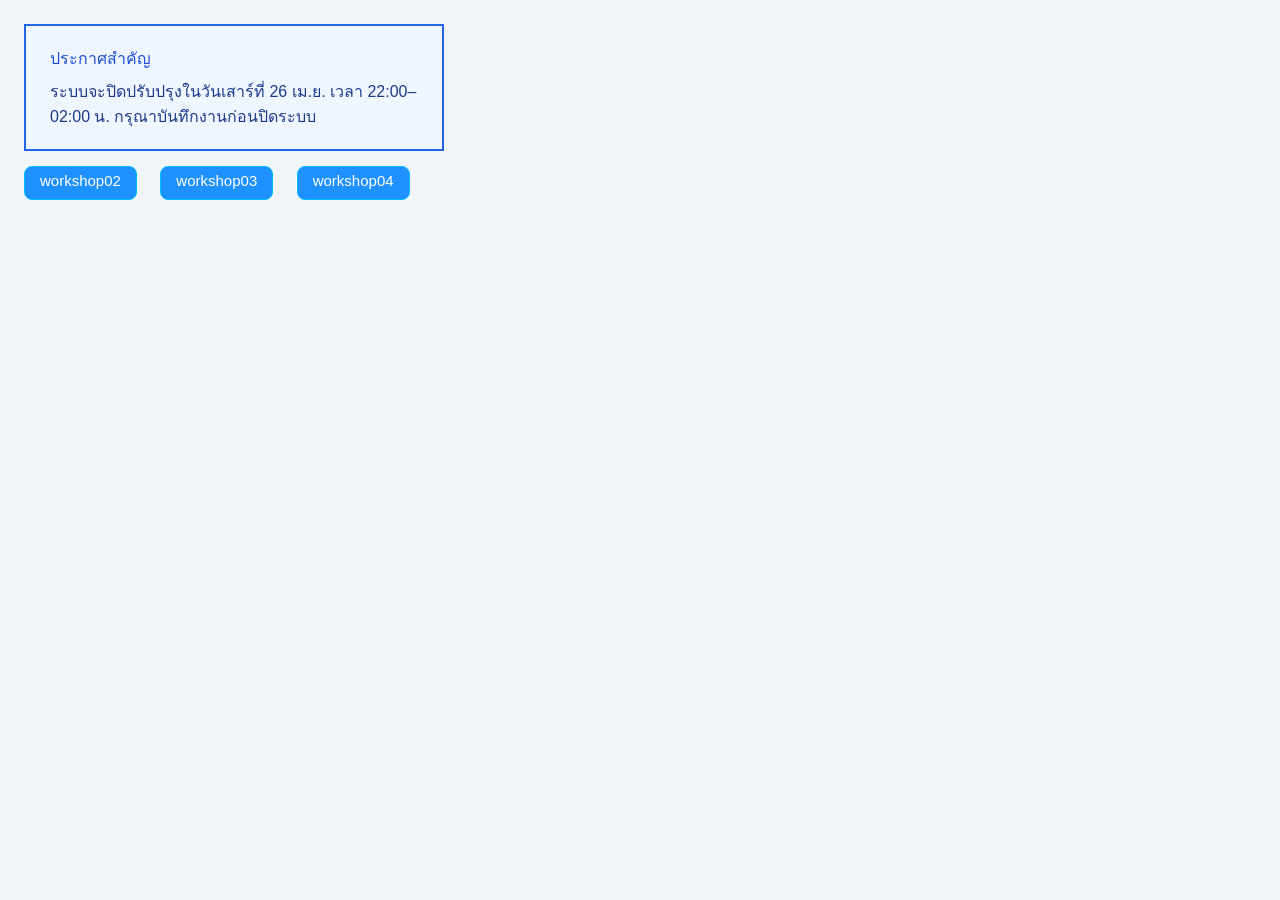
<file: index.html>
<!doctype html>
<html lang="en">
  <head>
    <meta charset="UTF-8" />
    <meta name="viewport" content="width=device-width, initial-scale=1.0" />
    <link rel="stylesheet" href="./workshop1.css" />
    <link rel="stylesheet" href="./main.css" />
    <title>Document</title>
  </head>
  <body>
    <div class="notice">
      <p class="notice__title">ประกาศสำคัญ</p>
      <p class="notice__body">
        ระบบจะปิดปรับปรุงในวันเสาร์ที่ 26 เม.ย. เวลา 22:00–02:00 น.
        กรุณาบันทึกงานก่อนปิดระบบ
      </p>
    </div>

    <div>
      <a class="button_link" href="./workshop2.html">workshop02</a>
      <a class="button_link" href="./workshop3.html">workshop03</a>
      <a class="button_link" href="./workshop4.html">workshop04</a>
    </div>
  </body>
</html>
</file>
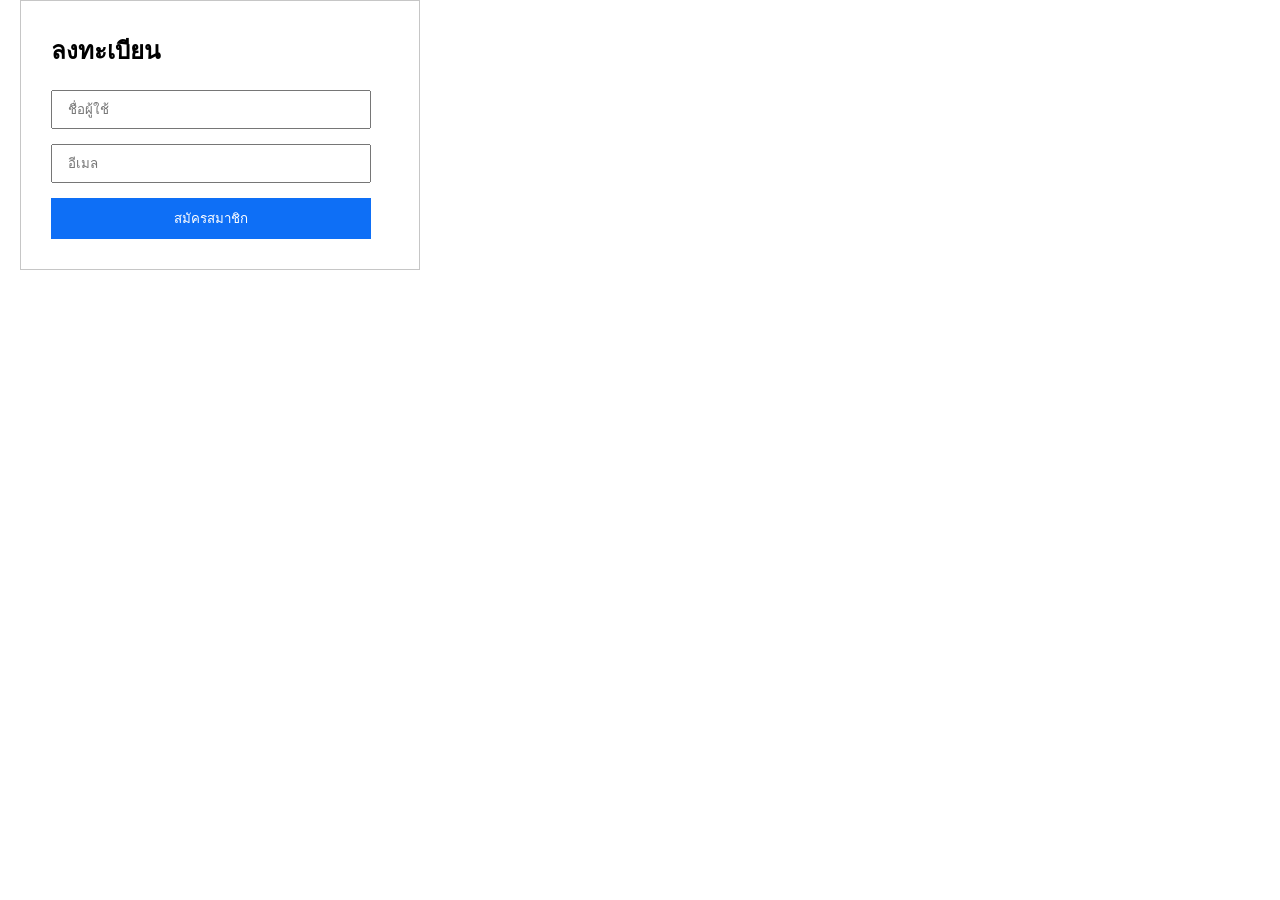
<file: workshop3.html>
<!DOCTYPE html>
<html lang="en">
<head>
    <meta charset="UTF-8">
    <meta name="viewport" content="width=device-width, initial-scale=1.0">
    <link rel="stylesheet" href="./workshop3.css">
    <title>Document</title>
</head>
<body>
    <div class="form">
  <h2>ลงทะเบียน</h2>
  <input type="text" class="input" placeholder="ชื่อผู้ใช้">
  <input type="email" class="input" placeholder="อีเมล">
  <button class="btn" type="button">สมัครสมาชิก</button>
</div>
</body>
</html>
</file>
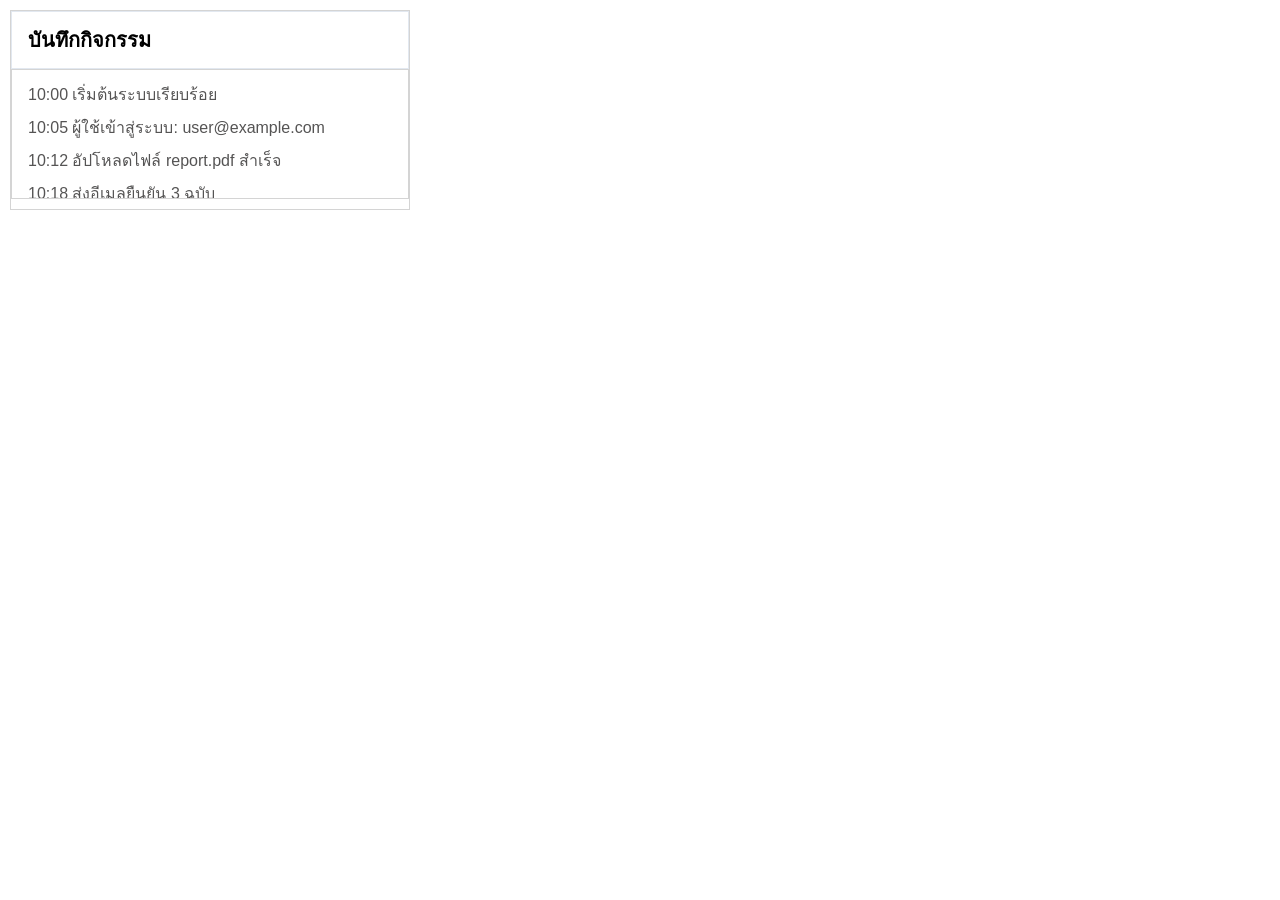
<file: workshop4.html>
<!DOCTYPE html>
<html lang="en">
<head>
    <meta charset="UTF-8">
    <meta name="viewport" content="width=device-width, initial-scale=1.0">
    <link rel="stylesheet" href="./workshop4.css">
    <title>Document</title>
</head>
<body>
    <div class="panel">
        <h3>บันทึกกิจกรรม</h3>
        <div class="log">
            <p>10:00 เริ่มต้นระบบเรียบร้อย</p>
            <p>10:05 ผู้ใช้เข้าสู่ระบบ: user@example.com</p>
            <p>10:12 อัปโหลดไฟล์ report.pdf สำเร็จ</p>
            <p>10:18 ส่งอีเมลยืนยัน 3 ฉบับ</p>
            <p>10:25 ประมวลผลข้อมูลเสร็จสิ้น</p>
            <p>10:30 บันทึกผลลัพธ์ลงฐานข้อมูล</p>
            <p>10:35 ระบบทำงานปกติ ไม่พบข้อผิดพลาด</p>
            <p>10:42 เริ่มงานสำรองข้อมูลประจำวัน</p>
        </div>

    </div>
</body>
</html>
</file>
<file: workshop1.css>
body {
    margin: 24px;
    background: #f1f5f9;
    font-family: sans-serif;
}

.notice {
    width:  420px;
    padding: 20px 24px;
    border: 2px solid #2563eb;
    background: #eff6ff;
}
.notice__title {
    margin:  0 0 8px;
    color: #1d4ed8;

}

.notice__body {
    margin: 0;
    color:#1e3a8a ;

}
</file>
<file: main.css>
* {
    padding: 0;
    margin: 0;
    box-sizing: border-box;
    /* border: 1px solid red;  */
}


.button_link  {
    display: inline-block;
    padding: 5px 15px 10px;
    margin-right: 19px;
    margin-top: 15px;
    background-color: #1E90FF;
    border: 1px solid #00BFFF;
    border-radius:  8px;
    color: white;
    font-size: 15px;
    text-decoration: none;
    text-align: center;
}
</file>
<file: workshop3.css>
* {
  box-sizing: border-box;
  margin: 0;
  padding: 0;
  /* border:  1px solid red; */
}

body{
    border: 1px solid rgba(141, 141, 141, 0.5);
    width: 400px;
    margin-left: 20px;
    padding:  10px;
}
.form {
    width: 320px;
    margin: 20px;
    background-color: white;
}
h2 {
    padding: 0 0 20px;
    
}

.input {
    display: block;
    width: 100%;
    padding: 10px 15px;
    margin-bottom: 15px;
    
    
}

.btn {
    background-color:  rgb(14, 111, 246);
    color: white;
    width: 100%;
    padding: 10px;
    border: none;
    

}
</file>
<file: workshop4.css>
* {
    /* border: 1px solid red; */
    box-sizing: border-box;
    margin: 0;
    padding: 0;
}

body {
    background-color: white;
    padding: 10px;
    font-family: sans-serif;
}
.panel {
    width: 400px;
    background: #ffffff;
    border: 1px solid rgb(212, 212, 212);
}

.panel h3 {
    margin: 0px;
    padding: 12px 16px;
    font-size: 20px;
    border: 1px solid #e2e8f0;
}

.log{
    border: 1px solid rgb(212, 212, 212);
    padding: 12px 16px;
    height: 130px;
    overflow-y: auto;
    margin-bottom: 10px;
}

.log p{
    margin: 0 0 8px;
    color: rgb(85, 84, 84);
}
</file>
